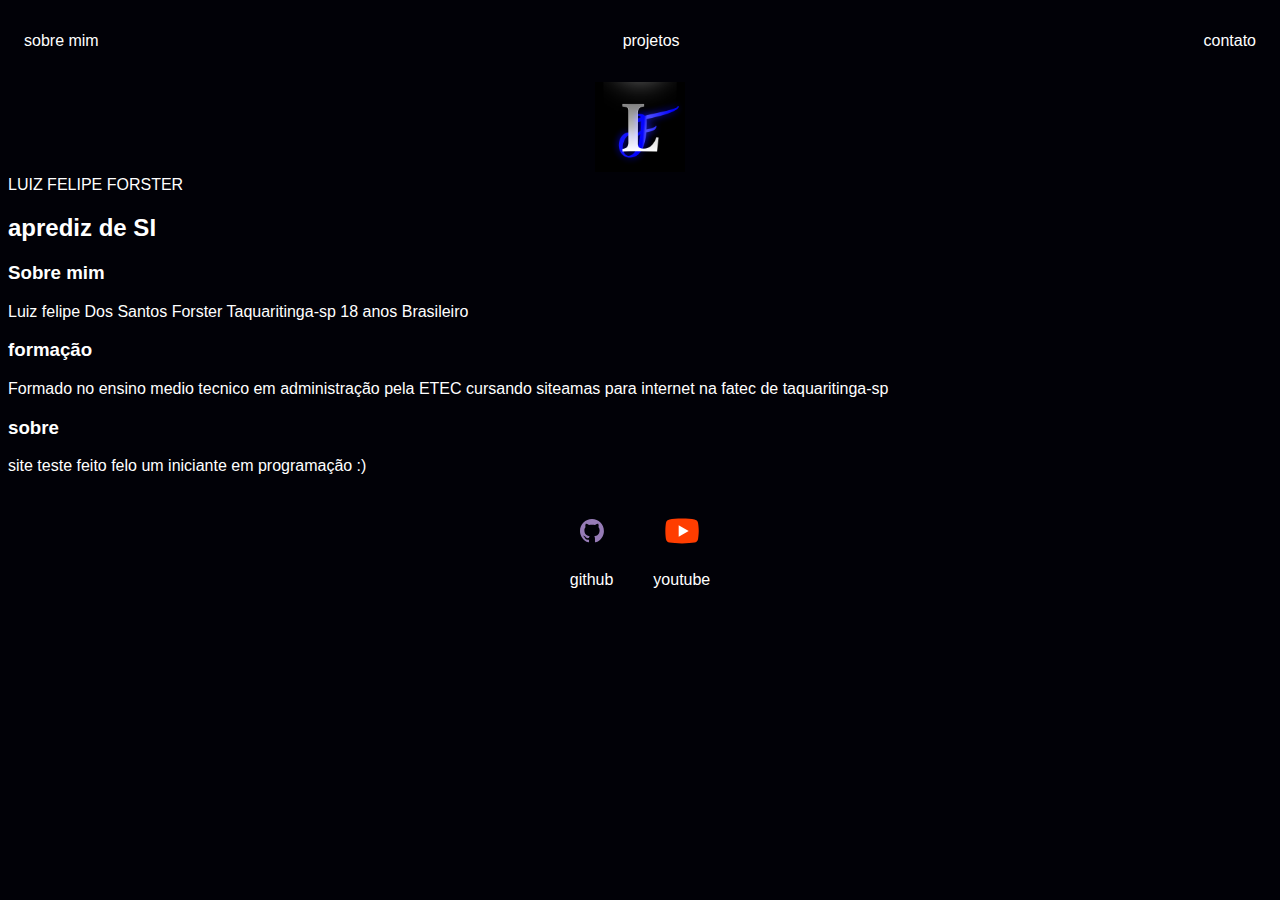
<file: index.html>
<!DOCTYPE html>
<html lang="pt-br">
<head>
    <meta charset="UTF-8">
    <meta name="viewport" content="width=device-width, initial-scale=1.0">
    <title>luiz felipe forster</title>
    <link rel="stylesheet" href="index.css">
</head>
<body>
    <nav>
        <ul>
          <li>
            <a href="index.html">sobre mim</a>
          </li>          <li>
            <a href="project.html">projetos</a>
          </li>          <li>
            <a href="contact.html">contato</a>
          </li>
        </ul>
    </nav>

    <head>
        <div class="center">
            <img src="img/1709207702732.png">
        </div>
        <hl>LUIZ FELIPE FORSTER</hl>
        <h2>aprediz de SI</h2>

    </head>

    <main>
        <section>
            <h3>Sobre mim </h3>
            <p>
                 Luiz felipe Dos Santos Forster  
                 Taquaritinga-sp 
                 18 anos
                 Brasileiro
            </p>
                
        </section>
        <section>
            <h3> formação</h3>
            <p>
                 Formado no ensino medio tecnico em administração pela ETEC cursando siteamas para internet na fatec de taquaritinga-sp 
            </p>
                
        </section>
        <section>
            <h3>sobre</h3>
            <p>
               site teste feito felo um iniciante em programação :)
            </p>
                
        </section>
    </main>

    <footer>
        <a href="https://github.com/fhelipexl" target="_blank" rel="noopener noreferrer">
            <img src="img/github.svg"> 
            
    
            <p>github</p>
        </a>

        <a href="https://youtube.com/@hdlipe98?si=zPKDaybn2cyd3LGM" target="_blank" rel="noopener noreferrer">
            <img src="img/youtube.svg"> 
            
            <p>youtube</p>
        </a>
    
</body>
</html>
</file>
<file: index.css>
body{
    color: white;
    background-color: rgb(1, 1, 7);
    font-family: Arial, Helvetica, sans-serif;
}

ul{
    display: flex;
    justify-content: space-between;
    list-style-type: none;
    align-items: center;
    padding: 16px;

}
a{
    color: white;
    text-decoration: none;

}
img{
    width: 90px;
    height: 90px;
    
}
.center {
    text-align: center;

}

h1{
    color:rgb(120, 224, 15)
    

}

footer img {
    width: 40px;
    height: 40px;
}

footer {
    display: flex;
    justify-content: center;

}

footer a {
    margin:  20px ;
    text-align: center;
}
</file>
